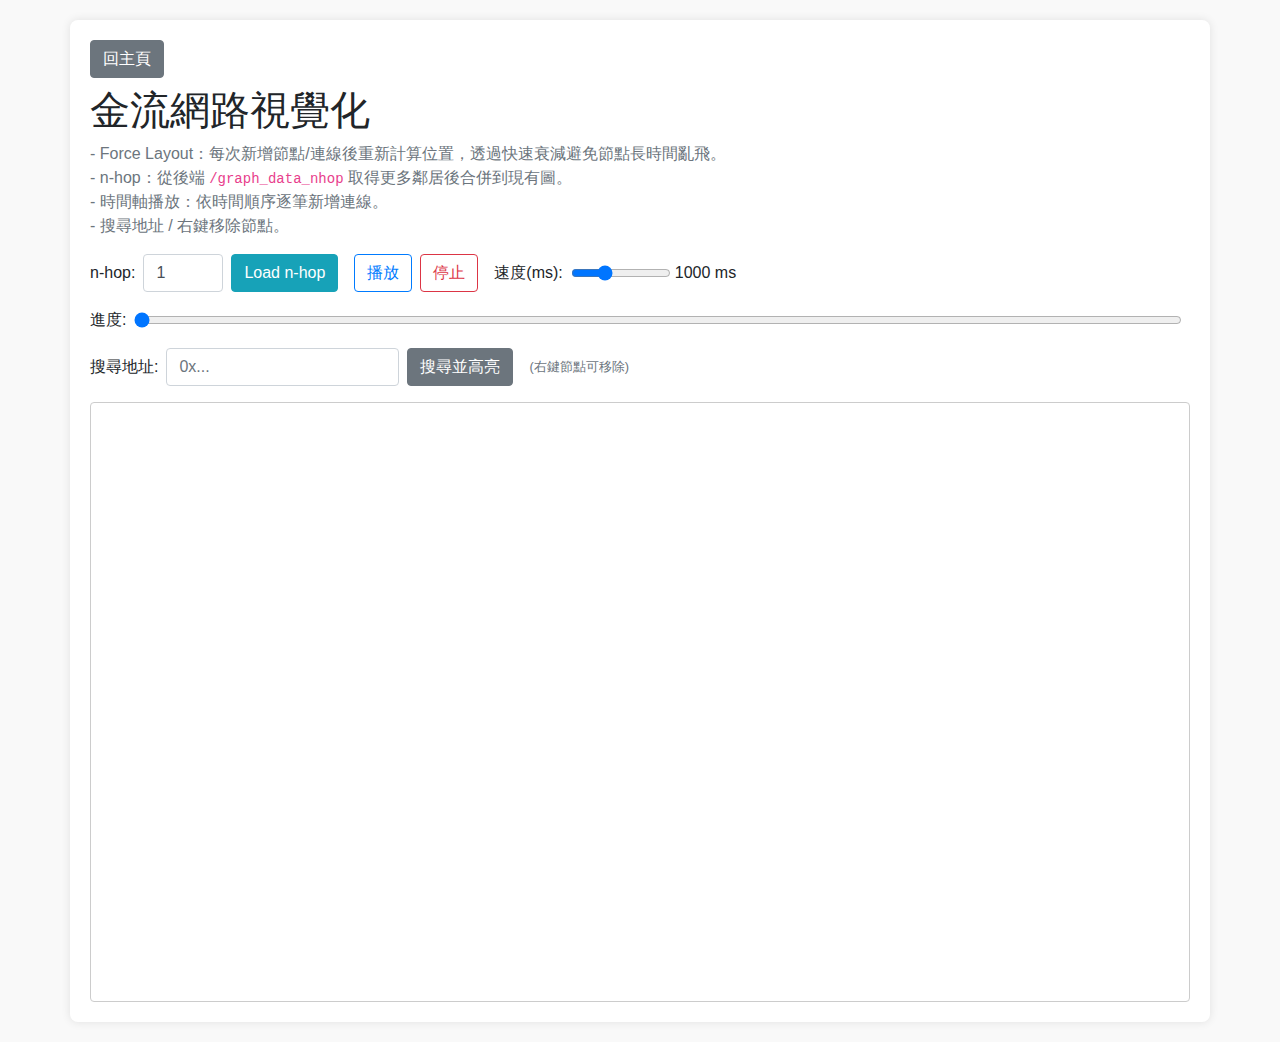
<file: templates/graph.html>
<!DOCTYPE html>
<html lang="zh-Hant">
<head>
  <meta charset="UTF-8">
  <title>金流網路視覺化 (Force Layout + n-hop + 時間軸)</title>
  <link rel="stylesheet" href="https://stackpath.bootstrapcdn.com/bootstrap/4.5.2/css/bootstrap.min.css">
  <script src="https://d3js.org/d3.v7.min.js"></script>
  <style>
    body {
      margin: 0; 
      padding: 20px; 
      background: #f9f9f9;
      font-family: "Microsoft JhengHei", sans-serif;
    }
    .container {
      background: #fff; 
      padding: 20px; 
      border-radius: 8px; 
      box-shadow: 0 0 10px rgba(0,0,0,0.1);
    }
    #graph-container {
      width: 100%; 
      height: 600px; 
      border: 1px solid #ccc; 
      border-radius: 4px;
      position: relative; 
      overflow: hidden;
    }
    #chart {
      width: 100%; 
      height: 100%;
      viewBox: 0 0 960 600; 
      preserveAspectRatio: xMidYMid meet;
    }
    .node { 
      stroke: #fff; 
      stroke-width: 1.5px; 
      cursor: pointer; 
    }
    .link { 
      stroke: #999; 
      stroke-opacity: 0.6; 
    }
    .tooltip {
      position: absolute; 
      padding: 5px 8px; 
      background: rgba(0,0,0,0.7); 
      color: #fff;
      border-radius: 3px; 
      font-size: 12px; 
      pointer-events: none; 
      opacity: 0; 
      transition: opacity 0.2s; 
      z-index: 999;
    }
  </style>
</head>
<body>
<div class="container">
  <a href="/" class="btn btn-secondary mb-2">回主頁</a>
  <h1>金流網路視覺化</h1>
  <p class="text-muted">
    - Force Layout：每次新增節點/連線後重新計算位置，透過快速衰減避免節點長時間亂飛。<br>
    - n-hop：從後端 <code>/graph_data_nhop</code> 取得更多鄰居後合併到現有圖。<br>
    - 時間軸播放：依時間順序逐筆新增連線。<br>
    - 搜尋地址 / 右鍵移除節點。
  </p>

  <!-- 操作列：n-hop、播放控制、時間軸 -->
  <div class="form-inline mb-3">
    <label class="mr-2">n-hop:</label>
    <input type="number" id="hopInput" class="form-control mr-2" value="1" style="width:80px;">
    <button id="hopBtn" class="btn btn-info mr-3">Load n-hop</button>

    <button id="playBtn" class="btn btn-outline-primary mr-2">播放</button>
    <button id="stopBtn" class="btn btn-outline-danger mr-3">停止</button>

    <label for="speedRange" class="mr-2">速度(ms):</label>
    <input type="range" id="speedRange" min="100" max="3000" step="100" value="1000" style="width:100px;">
    <span id="speedLabel" class="ml-1">1000 ms</span>
  </div>

  <div class="form-inline mb-3">
    <label class="mr-2">進度:</label>
    <input type="range" id="timelineRange" min="0" value="0" step="1" style="flex:1;">
    <span id="timelineInfo" class="ml-2"></span>
  </div>

  <!-- 搜尋與移除 -->
  <div class="form-inline mb-3">
    <label class="mr-2">搜尋地址:</label>
    <input type="text" id="searchInput" class="form-control mr-2" placeholder="0x...">
    <button id="searchBtn" class="btn btn-secondary">搜尋並高亮</button>
    <small class="text-muted ml-3">(右鍵節點可移除)</small>
  </div>

  <div id="graph-container">
    <svg id="chart"></svg>
    <div class="tooltip" id="tooltip"></div>
  </div>
</div>

<script>
  // 取得圖形容器與 tooltip 元素
  const containerElem = document.getElementById("graph-container");
  const svg = d3.select("#chart");
  const tooltip = d3.select("#tooltip");
  const g = svg.append("g").attr("class", "all-content");

  // 設定 zoom 與 pan
  const zoom = d3.zoom()
    .scaleExtent([0.1, 10])
    .on("zoom", (event) => {
      g.attr("transform", event.transform);
    });
  svg.call(zoom);

  // Force Simulation 設定
  let simulation = d3.forceSimulation()
    .force("link", d3.forceLink().distance(120).id(d => d.id))
    .force("charge", d3.forceManyBody().strength(-300))
    .force("center", d3.forceCenter(480, 300))
    .alphaDecay(0.05)
    .velocityDecay(0.5);

  let nodes = [];
  let links = [];
  let linkWidthScale;

  // ---------- BFS n-hop 功能 ----------
  document.getElementById("hopBtn").addEventListener("click", async () => {
    let hop = parseInt(document.getElementById("hopInput").value) || 1;
    try {
      const res = await fetch(`/graph_data_nhop?hop=${hop}`);
      const data = await res.json();
      if (!data.nodes || !data.links) {
        alert("n-hop 回傳格式有誤");
        return;
      }
      mergeData(data.nodes, data.links);
      simulation.alpha(0.6).restart();
    } catch (e) {
      console.error("n-hop error", e);
    }
  });

  // ---------- 載入基礎圖資料 ----------
  function loadGraphData() {
    fetch("/graph_data")
      .then(r => r.json())
      .then(data => {
        nodes = data.nodes || [];
        links = data.links || [];
        updateGraph();

        // 時間軸播放用資料
        originalLinksGlobal = JSON.parse(JSON.stringify(links));
        originalLinksGlobal.forEach(l => {
          if (!l.time) l.time = "1970-01-01 00:00:00";
        });
        originalLinksGlobal.sort((a, b) => new Date(a.time) - new Date(b.time));
        timelineRange.max = originalLinksGlobal.length.toString();
        updateTimelineInfo(0, originalLinksGlobal.length);
      })
      .catch(e => console.error("loadGraphData error:", e));
  }

  // ---------- 合併 n-hop 新資料 ----------
  function mergeData(newNodes, newLinks) {
    newNodes.forEach(nd => {
      let id = (typeof nd.id === "object" && nd.id.id) ? nd.id.id : nd.id;
      id = id.toString();
      nd.id = id;
      if (!nodes.find(n => n.id === id)) {
        nodes.push(nd);
      }
    });
    newLinks.forEach(lk => {
      let s = (typeof lk.source === "object" && lk.source.id) ? lk.source.id : lk.source;
      let t = (typeof lk.target === "object" && lk.target.id) ? lk.target.id : lk.target;
      s = s.toString();
      t = t.toString();
      if (!links.find(l => {
        let ls = (typeof l.source === "object" && l.source.id) ? l.source.id : l.source;
        let lt = (typeof l.target === "object" && l.target.id) ? l.target.id : l.target;
        return (ls.toString() === s && lt.toString() === t && l.value == lk.value);
      })) {
        links.push({ source: s, target: t, value: lk.value, time: lk.time });
      }
    });
    updateGraph();
  }

  // ---------- 更新圖形呈現 ----------
  function updateGraph() {
    // 將連線中若 source/target 為字串的部分轉換為節點物件
    links.forEach(l => {
      if (typeof l.source === "string") {
        l.source = nodes.find(n => n.id === l.source);
      }
      if (typeof l.target === "string") {
        l.target = nodes.find(n => n.id === l.target);
      }
    });

    let linkSel = g.selectAll("line.link")
      .data(links, d => d.source.id + "-" + d.target.id + "-" + d.value);
    linkSel.exit().remove();

    // 動態計算 tooltip 偏移：以容器邊界與 event.clientX/Y 為依據
    let linkEnter = linkSel.enter().append("line")
      .attr("class", "link")
      .on("mouseover", function(event, d) {
        d3.select(this).attr("stroke", "orange").attr("stroke-width", 3);
        const containerRect = containerElem.getBoundingClientRect();
        const offsetX = event.clientX - containerRect.left + 10; // 動態偏移量
        const offsetY = event.clientY - containerRect.top + 10;
        tooltip.html(`金額(USD): ${d.value.toFixed(2)}<br>時間: ${d.time}`)
               .style("left", offsetX + "px")
               .style("top", offsetY + "px")
               .style("opacity", 1);
      })
      .on("mousemove", function(event, d) {
        const containerRect = containerElem.getBoundingClientRect();
        const offsetX = event.clientX - containerRect.left + 10;
        const offsetY = event.clientY - containerRect.top + 10;
        tooltip.style("left", offsetX + "px")
               .style("top", offsetY + "px");
      })
      .on("mouseout", function(event, d) {
        d3.select(this).attr("stroke", "#999")
          .attr("stroke-width", linkWidthScale(d.value));
        tooltip.style("opacity", 0);
      });
    linkSel = linkSel.merge(linkEnter);

    let nodeSel = g.selectAll("circle.node")
      .data(nodes, d => d.id);
    nodeSel.exit().remove();

    let nodeEnter = nodeSel.enter().append("circle")
      .attr("class", "node")
      .attr("r", 10)
      .attr("fill", d => d.is_blacklisted ? "red" : "green")
      .on("mouseover", function(event, d) {
        const containerRect = containerElem.getBoundingClientRect();
        const offsetX = event.clientX - containerRect.left + 10;
        const offsetY = event.clientY - containerRect.top + 10;
        tooltip.html(`地址: ${d.id}<br>黑名單: ${d.is_blacklisted ? "是" : "否"}`)
               .style("left", offsetX + "px")
               .style("top", offsetY + "px")
               .style("opacity", 1);
      })
      .on("mousemove", function(event, d) {
        const containerRect = containerElem.getBoundingClientRect();
        const offsetX = event.clientX - containerRect.left + 10;
        const offsetY = event.clientY - containerRect.top + 10;
        tooltip.style("left", offsetX + "px")
               .style("top", offsetY + "px");
      })
      .on("mouseout", () => {
        tooltip.style("opacity", 0);
      })
      .on("contextmenu", (event, d) => {
        event.preventDefault();
        removeNode(d.id);
      })
      .call(d3.drag()
        .on("start", dragstarted)
        .on("drag", dragged)
        .on("end", dragended)
      );
    nodeSel = nodeSel.merge(nodeEnter);

    let maxVal = d3.max(links, d => d.value) || 1;
    linkWidthScale = d3.scaleLinear().domain([0, maxVal]).range([0.5, 8]);
    linkSel.attr("stroke", "#999")
           .attr("stroke-width", d => linkWidthScale(d.value));

    simulation.nodes(nodes);
    simulation.force("link").links(links);
    simulation.alpha(0.6).restart();

    simulation.on("tick", () => {
      linkSel.attr("x1", d => d.source.x)
             .attr("y1", d => d.source.y)
             .attr("x2", d => d.target.x)
             .attr("y2", d => d.target.y);
      nodeSel.attr("cx", d => d.x)
             .attr("cy", d => d.y);
    });
  }

  function dragstarted(event, d) {
    if (!event.active) simulation.alphaTarget(0.3).restart();
    d.fx = d.x;
    d.fy = d.y;
  }
  function dragged(event, d) {
    d.fx = event.x;
    d.fy = event.y;
  }
  function dragended(event, d) {
    if (!event.active) simulation.alphaTarget(0);
    // 若希望釋放固定，可取消下面註解
    // d.fx = null; d.fy = null;
  }

  function removeNode(id) {
    nodes = nodes.filter(n => n.id !== id);
    links = links.filter(l => {
      let sid = (typeof l.source === "object") ? l.source.id : l.source;
      let tid = (typeof l.target === "object") ? l.target.id : l.target;
      return (sid !== id && tid !== id);
    });
    updateGraph();
  }

  document.getElementById("searchBtn").addEventListener("click", () => {
    let kw = document.getElementById("searchInput").value.trim().toLowerCase();
    if (!kw) return;
    g.selectAll("circle.node")
      .attr("fill", d => d.is_blacklisted ? "red" : "green")
      .filter(d => d.id.toLowerCase().includes(kw))
      .attr("fill", "yellow");
  });

  // ---------- 時間軸播放功能 ----------
  let originalLinksGlobal = [];
  let playing = false;
  let timer = null;
  let currentIndex = 0;
  let speedMs = 1000;

  let speedRange = document.getElementById("speedRange");
  let speedLabel = document.getElementById("speedLabel");
  speedMs = parseInt(speedRange.value, 10);
  speedLabel.textContent = speedMs + " ms";
  speedRange.addEventListener("input", () => {
    speedMs = parseInt(speedRange.value, 10);
    speedLabel.textContent = speedMs + " ms";
    if (playing) {
      stopPlayback();
      startPlayback();
    }
  });
  let timelineRange = document.getElementById("timelineRange");
  let timelineInfo = document.getElementById("timelineInfo");
  timelineRange.value = "0";
  timelineRange.addEventListener("input", () => {
    let val = parseInt(timelineRange.value, 10);
    stopPlayback();
    jumpToIndex(val);
  });
  document.getElementById("playBtn").addEventListener("click", () => {
    stopPlayback();
    startPlayback();
  });
  document.getElementById("stopBtn").addEventListener("click", () => {
    stopPlayback();
  });
  function startPlayback() {
    if (playing) return;
    playing = true;
    nodes = [];
    links = [];
    updateGraph();
    currentIndex = 0;
    timelineRange.value = "0";
    updateTimelineInfo(currentIndex, originalLinksGlobal.length);
    timer = setInterval(() => {
      if (currentIndex >= originalLinksGlobal.length) {
        stopPlayback();
        return;
      }
      addLinkUpToIndex(currentIndex);
      currentIndex++;
      timelineRange.value = currentIndex.toString();
      updateTimelineInfo(currentIndex, originalLinksGlobal.length);
    }, speedMs);
  }
  function stopPlayback() {
    playing = false;
    if (timer) clearInterval(timer);
  }
  function addLinkUpToIndex(idx) {
    let l = originalLinksGlobal[idx];
    let s = (typeof l.source === "object" && l.source.id) ? l.source.id : l.source;
    let t = (typeof l.target === "object" && l.target.id) ? l.target.id : l.target;
    s = s.toString();
    t = t.toString();
    if (!nodes.find(n => n.id === s)) {
      nodes.push({ id: s, is_blacklisted: false });
    }
    if (!nodes.find(n => n.id === t)) {
      nodes.push({ id: t, is_blacklisted: false });
    }
    links.push({ source: s, target: t, value: l.value, time: l.time });
    updateGraph();
  }
  function jumpToIndex(newIndex) {
    nodes = [];
    links = [];
    updateGraph();
    for (let i = 0; i < newIndex; i++) {
      addLinkUpToIndex(i);
    }
    currentIndex = newIndex;
    updateTimelineInfo(currentIndex, originalLinksGlobal.length);
  }
  function updateTimelineInfo(idx, total) {
    timelineInfo.textContent = `${idx} / ${total}`;
  }

  // ---------- 載入基礎資料 ----------
  fetch("/graph_data")
    .then(r => r.json())
    .then(data => {
        nodes = data.nodes || [];
        links = data.links || [];
        updateGraph();
        originalLinksGlobal = JSON.parse(JSON.stringify(links));
        originalLinksGlobal.forEach(l => {
           if (!l.time) l.time = "1970-01-01 00:00:00";
        });
        originalLinksGlobal.sort((a, b) => new Date(a.time) - new Date(b.time));
        timelineRange.max = originalLinksGlobal.length.toString();
        updateTimelineInfo(0, originalLinksGlobal.length);
    })
    .catch(e => console.error("loadGraphData error:", e));
</script>
</body>
</html>
</file>
